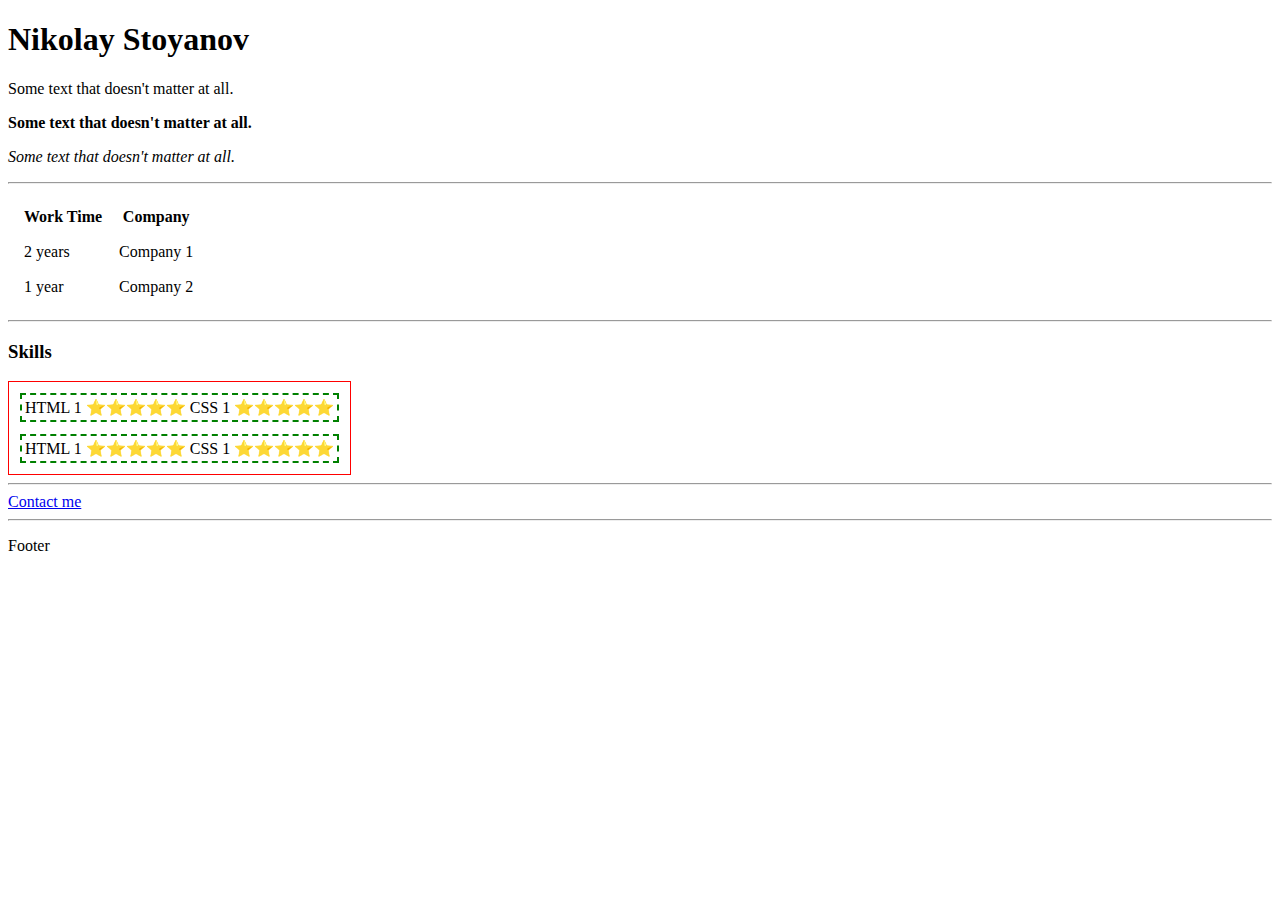
<file: Website/index.html>
﻿<!DOCTYPE html>
<html lang="en">

<head>

    <meta charset="utf-8" />
    <link rel="stylesheet" href="css/style.css">
    <title>First Website with Udemy</title>

</head>

<body>

    <h1> Nikolay Stoyanov </h1>

    <p> Some text that doesn't matter at all. </p>

    <p> <b> Some text that doesn't matter at all. </b> </p>

    <p> <em> Some text that doesn't matter at all. </em> </p>

    <hr>

    <table cellspacing="15">

        <thead id="thead1">
            <tr>

                <th> Work Time </th>
                <th> Company </th>

            </tr>
        </thead>

        <tbody>
            <tr>

                <td> 2 years </td>
                <td> Company 1 </td>

            </tr>
        </tbody>
        <tfoot>
            <tr>

                <td> 1 year </td>
                <td> Company 2</td>

            </tr>
        </tfoot>
    </table>

    <hr>

    <h3> Skills </h3>

    <table id="maintable" cellspacing="10">

        <tr>
            <td>
                <table class="table-1">

                    <tr class="row1">
                        <td> HTML 1</td>
                        <td> ⭐⭐⭐⭐⭐</td>
                        <td> CSS 1</td>
                        <td> ⭐⭐⭐⭐⭐</td>
                    </tr>


                </table>
            </td>
        </tr>

        <tr>
            <td>
                <table class="table-2">

                    <tr class="row1">
                        <td> HTML 1</td>
                        <td> ⭐⭐⭐⭐⭐</td>
                        <td> CSS 1</td>
                        <td> ⭐⭐⭐⭐⭐</td>
                    </tr>


                </table>
            </td>
        </tr>
    </table>

    <hr>

    <a href="contacts.html"> Contact me</a>


    <hr>

    <footer>

        <p> Footer</p>

    </footer>



</body>
</html>
</file>
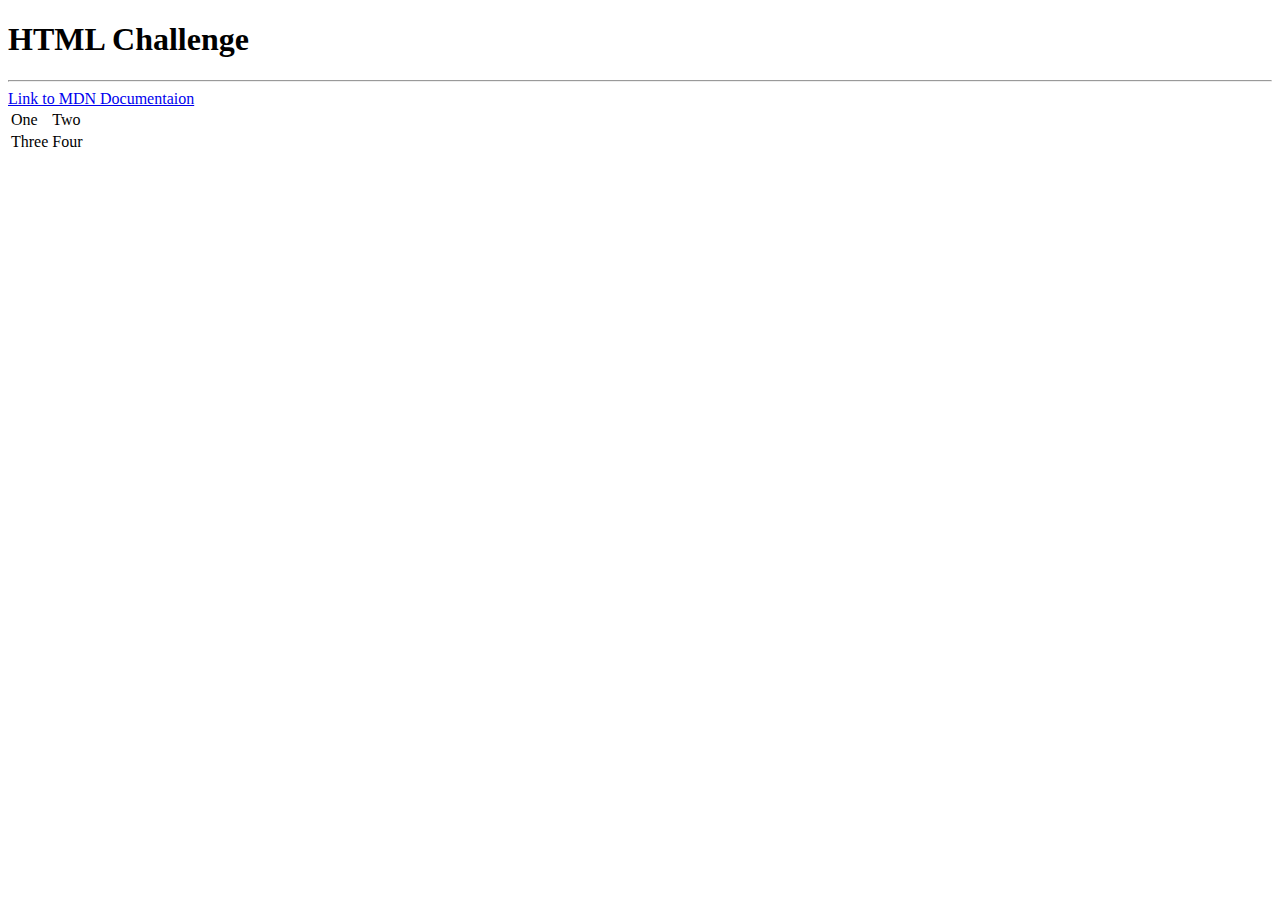
<file: Challanges/HTMLChallange1.html>
﻿<!DOCTYPE html>
<html lang="en" xmlns="http://www.w3.org/1999/xhtml">

<head>

    <meta http-equiv="content-type" content="text/html;charset=UTF-8" />
    <title></title>
</head>

<body>

    <h1>HTML Challenge </h1>

    <hr>

    <a href="https://developer.mozilla.org/en-US/">Link to MDN Documentaion</a>

    <table>

        <tr> <td> One </td> <td> Two </td> </tr>

        <tr> <td> Three </td> <td> Four </td> </tr>

    </table>

</body>

</html>
</file>
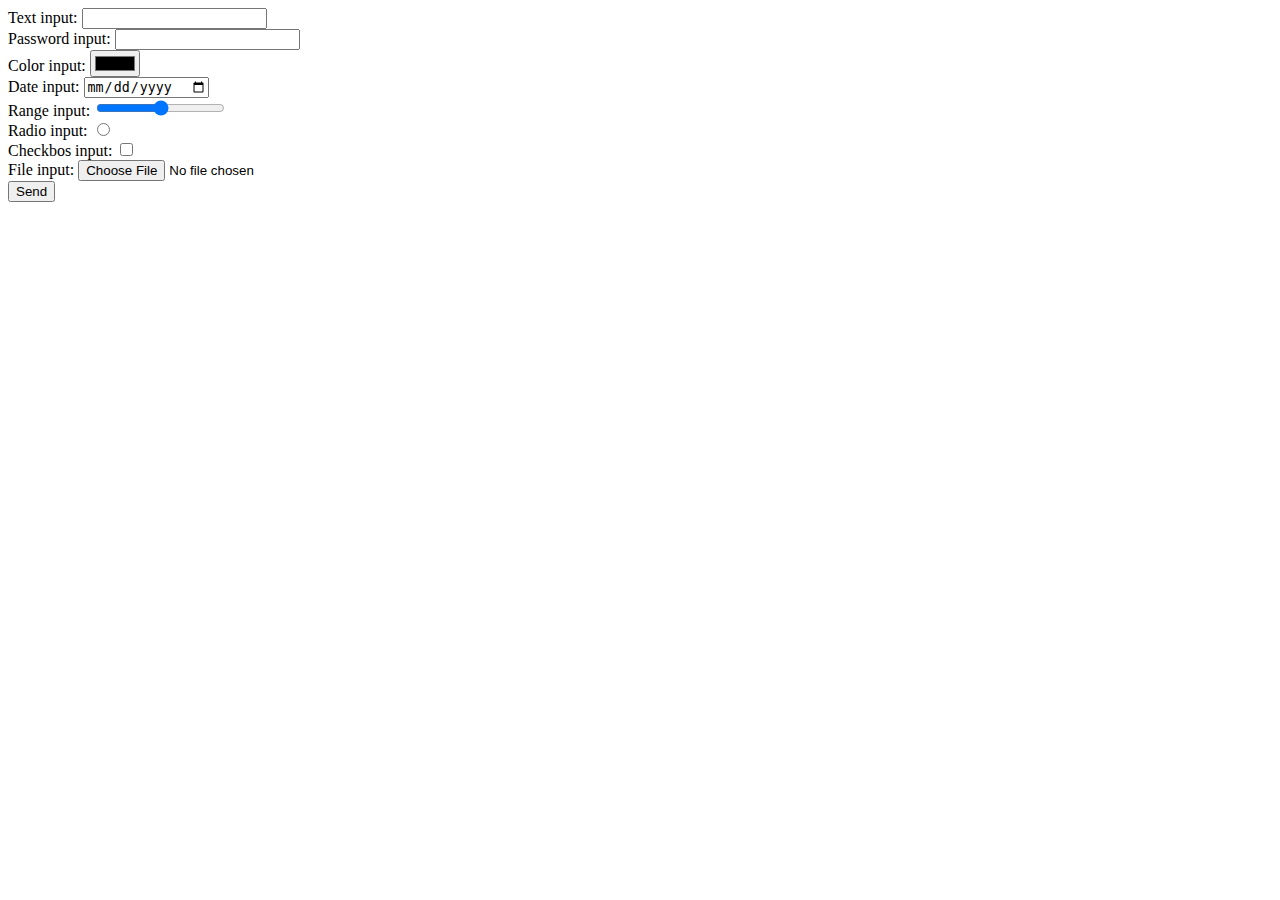
<file: Challanges/InputTypes.html>
﻿<!DOCTYPE html>

<html lang="en" xmlns="http://www.w3.org/1999/xhtml">
<head>
    <meta charset="utf-8" />
    <title></title>
</head>
<body>


        <form class="" action="index.html" method="post">

            <div class="text-input">
                <label> Text input: </label>
                <input type="text" name="" required>
            </div>


            <div class="pass-input">
                <label> Password input: </label>
                <input type="password" name="">
            </div>

            <div class="color-input">
                <label>Color input:</label>
                <input type="color" name="">
            </div>

            <div class="date-input">
                <label>Date input:</label>
                <input type="date" name="">
            </div>

            <div class="range-input">
                <label>Range input:</label>
                <input type="range" name="">
            </div>

            <div class="radio-input">
                <label>Radio input:</label>
                <input type="radio" name="">
            </div>

            <div class="check-input">
                <label>Checkbos input:</label>
                <input type="checkbox" name="">
            </div>

            <div class="file-input">
                <label>File input:</label>
                <input type="file" name="">
            </div>

            <button type="submit"> Send </button>

        </form>


</body>
</html>
</file>
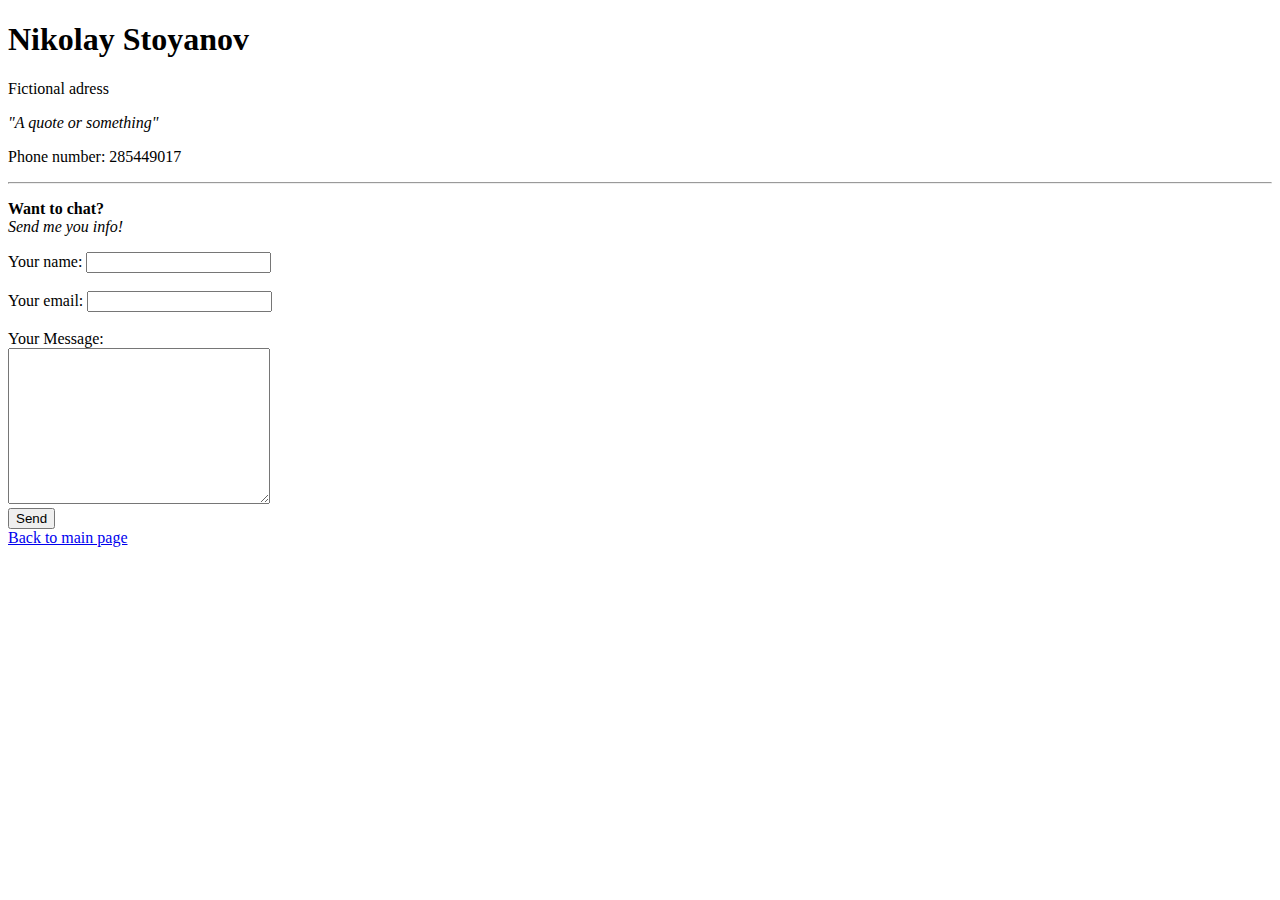
<file: Website/contacts.html>
﻿<!DOCTYPE html>

<html lang="en" xmlns="http://www.w3.org/1999/xhtml">
<head>
    <meta charset="utf-8" />
    <title></title>
</head>
<body>
    <h1> Nikolay Stoyanov </h1>

    <p> Fictional adress </p>
    <p> <em> "A quote or something" </em> </p>
    <p>  Phone number: 285449017  </p>

    <hr>

    <p> <b>Want to chat?</b> <br> <em>Send me you info!</em></p>

    <form class="" action="mailto:nikolaystoyanov07@gmail.com" method="post" enctype="text/plain">

        <div class="name-formdiv">
            <label> Your name: </label>
            <input type="text" name="Your Name" required>
        </div>

        <br>

        <div class="email-formdiv">
            <label> Your email: </label>
            <input type="email" name="Your Email" required>
        </div>

        <br>

        <div class="textbox-formdiv">
            <label> Your Message:</label> <br>
            <textarea class="" rows="10" cols="30" name="Your Message"> </textarea>
        </div>

        <button type="submit"> Send </button>

    </form>
    
    <a href="index.html"> Back to main page </a>

</body>
</html>
</file>
<file: Website/css/style.css>
﻿#maintable {
    border: 1px solid red;
}

.table-1 , .table-2 {
    border: 2px dashed green;

}
</file>
